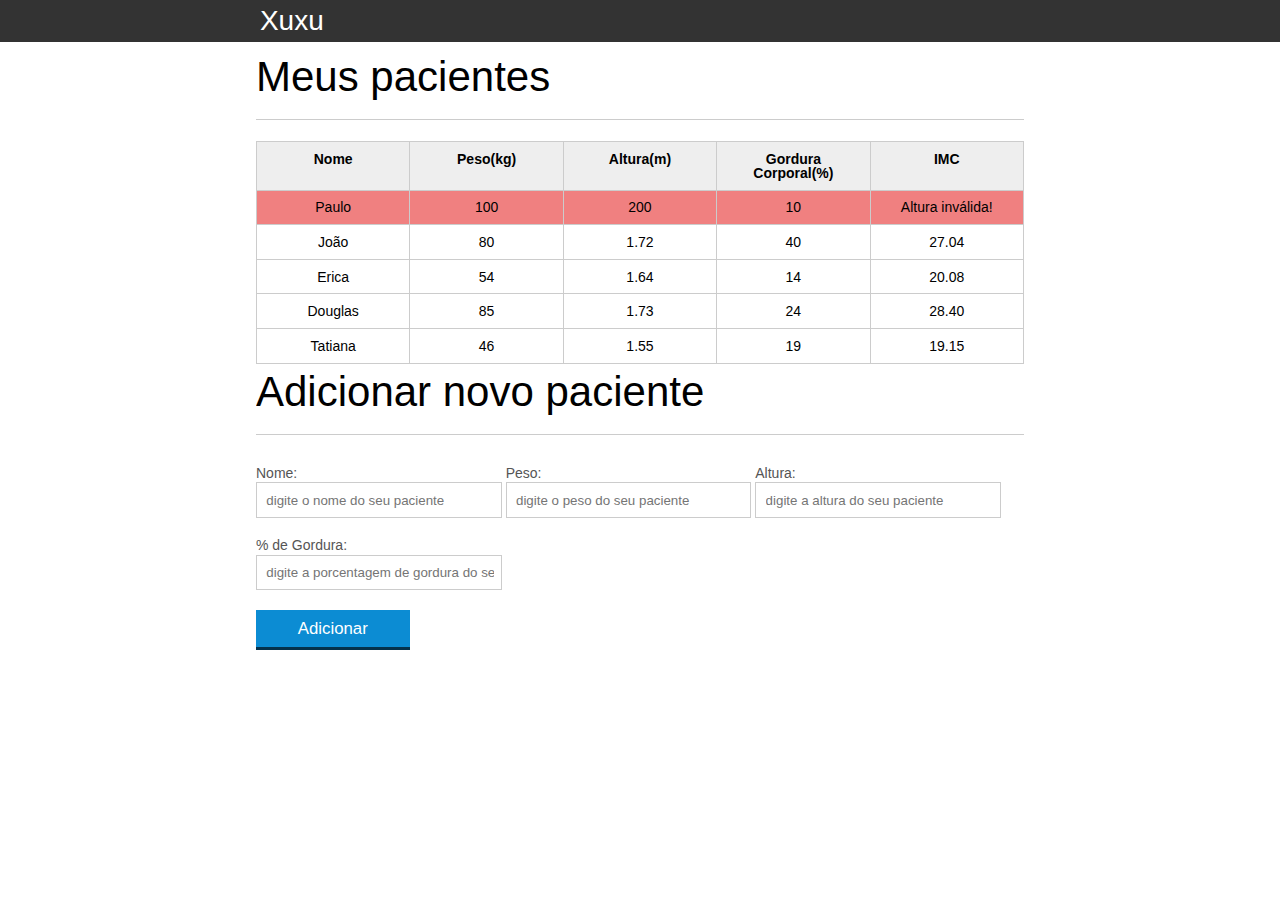
<file: Aula 04.02/index.html>
<!DOCTYPE html>
<html lang="pt-br">
	<head>
		<meta charset="UTF-8">
		<title>Aparecida Nutrição</title>
		<link rel="icon" href="favicon.ico" type="image/x-icon">
		<link rel="stylesheet" type="text/css" href="css/reset.css">
		<link rel="stylesheet" type="text/css" href="css/index.css">

	</head>
	<body>

		<header>
			<div class="container">
				<h1 id="titulo">Aparecida Nutrição</h1> <!-- Adicionando id para que possamos localizar no JS  -->
			</div>
		</header>
		<main>
			<section class="container">
				<h2>Meus pacientes</h2>
				<table>
					<thead>
						<tr>
							<th>Nome</th>
							<th>Peso(kg)</th>
							<th>Altura(m)</th>
							<th>Gordura Corporal(%)</th>
							<th>IMC</th>
						</tr>
					</thead>
					<tbody id="tabela-pacientes">
						<tr class="paciente" id="primeiro-paciente" > <!-- Adicionando id para que possamos localizar no JS  -->
							<td class="info-nome">Paulo</td>
							<td class="info-peso">100</td>
							<td class="info-altura">200</td>
							<td class="info-gordura">10</td>
							<td class="info-imc">0</td>
						</tr>

						<tr class="paciente" >
							<td class="info-nome">João</td>
							<td class="info-peso">80</td>
							<td class="info-altura">1.72</td>
							<td class="info-gordura">40</td>
							<td class="info-imc">0</td>
						</tr>

						<tr class="paciente" >
							<td class="info-nome">Erica</td>
							<td class="info-peso">54</td>
							<td class="info-altura">1.64</td>
							<td class="info-gordura">14</td>
							<td class="info-imc">0</td>
						</tr>

						<tr class="paciente">
							<td class="info-nome">Douglas</td>
							<td class="info-peso">85</td>
							<td class="info-altura">1.73</td>
							<td class="info-gordura">24</td>
							<td class="info-imc">0</td>
						</tr>
						<tr class="paciente" >
							<td class="info-nome">Tatiana</td>
							<td class="info-peso">46</td>
							<td class="info-altura">1.55</td>
							<td class="info-gordura">19</td>
							<td class="info-imc">0</td>
						</tr>
					</tbody>
				</table>

			</section>
		</main>

		<section class="container">
			<h2 id="titulo-form">Adicionar novo paciente</h2>
			<form id="form-adiciona">
				<div class="grupo">
					<label for="nome">Nome:</label>
					<input id="nome" name="nome" type="text" placeholder="digite o nome do seu paciente" class="campo">
				</div>
				<div class="grupo">
					<label for="peso">Peso:</label>
					<input id="peso" name="peso" type="text" placeholder="digite o peso do seu paciente" class="campo campo-medio">
				</div>
				<div class="grupo">
					<label for="altura">Altura:</label>
					<input id="altura" name="altura" type="text" placeholder="digite a altura do seu paciente" class="campo campo-medio">
				</div>
				<div class="grupo">
					<label for="gordura">% de Gordura:</label>
					<input id="gordura" name="gordura" type="text" placeholder="digite a porcentagem de gordura do seu paciente" class="campo campo-medio">
				</div>

				<button id="adicionar-paciente" class="botao bto-principal">Adicionar</button>
			</form>
		</section>

		<!-- Adicionando todos os arquivos JS que quebramos para organização. -->
		<script src="./js/calcula-imc.js"></script>
		<script src="./js/adiciona-paciente.js"></script> 
	</body>
</html>
</file>
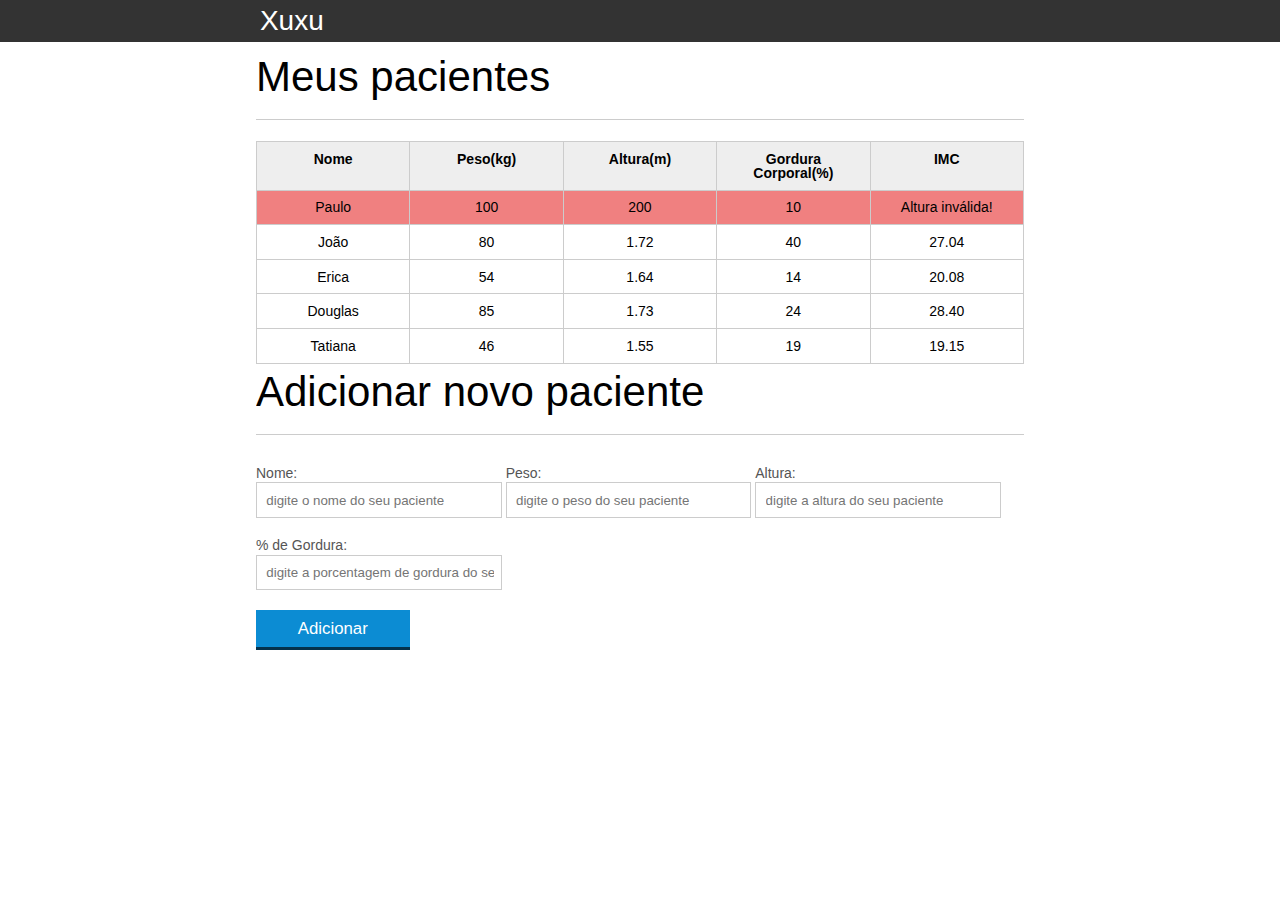
<file: Aula 06.02/index.html>
<!DOCTYPE html>
<html lang="pt-br">
	<head>
		<meta charset="UTF-8">
		<title>Aparecida Nutrição</title>
		<link rel="icon" href="favicon.ico" type="image/x-icon">
		<link rel="stylesheet" type="text/css" href="css/reset.css">
		<link rel="stylesheet" type="text/css" href="css/index.css">

	</head>
	<body>

		<header>
			<div class="container">
				<h1 id="titulo">Aparecida Nutrição</h1> <!-- Adicionando id para que possamos localizar no JS  -->
			</div>
		</header>
		<main>
			<section class="container">
				<h2>Meus pacientes</h2>
				<table>
					<thead>
						<tr>
							<th>Nome</th>
							<th>Peso(kg)</th>
							<th>Altura(m)</th>
							<th>Gordura Corporal(%)</th>
							<th>IMC</th>
						</tr>
					</thead>
					<tbody id="tabela-pacientes">
						<tr class="paciente" id="primeiro-paciente" > <!-- Adicionando id para que possamos localizar no JS  -->
							<td class="info-nome">Paulo</td>
							<td class="info-peso">100</td>
							<td class="info-altura">200</td>
							<td class="info-gordura">10</td>
							<td class="info-imc">0</td>
						</tr>

						<tr class="paciente" >
							<td class="info-nome">João</td>
							<td class="info-peso">80</td>
							<td class="info-altura">1.72</td>
							<td class="info-gordura">40</td>
							<td class="info-imc">0</td>
						</tr>

						<tr class="paciente" >
							<td class="info-nome">Erica</td>
							<td class="info-peso">54</td>
							<td class="info-altura">1.64</td>
							<td class="info-gordura">14</td>
							<td class="info-imc">0</td>
						</tr>

						<tr class="paciente">
							<td class="info-nome">Douglas</td>
							<td class="info-peso">85</td>
							<td class="info-altura">1.73</td>
							<td class="info-gordura">24</td>
							<td class="info-imc">0</td>
						</tr>
						<tr class="paciente" >
							<td class="info-nome">Tatiana</td>
							<td class="info-peso">46</td>
							<td class="info-altura">1.55</td>
							<td class="info-gordura">19</td>
							<td class="info-imc">0</td>
						</tr>
					</tbody>
				</table>

			</section>
		</main>

		<section class="container">
			<h2 id="titulo-form">Adicionar novo paciente</h2>
			<ul id="mensagens-erro"></ul>
			<form id="form-adiciona">
				<div class="grupo">
					<label for="nome">Nome:</label>
					<input id="nome" name="nome" type="text" placeholder="digite o nome do seu paciente" class="campo">
				</div>
				<div class="grupo">
					<label for="peso">Peso:</label>
					<input id="peso" name="peso" type="text" placeholder="digite o peso do seu paciente" class="campo campo-medio">
				</div>
				<div class="grupo">
					<label for="altura">Altura:</label>
					<input id="altura" name="altura" type="text" placeholder="digite a altura do seu paciente" class="campo campo-medio">
				</div>
				<div class="grupo">
					<label for="gordura">% de Gordura:</label>
					<input id="gordura" name="gordura" type="text" placeholder="digite a porcentagem de gordura do seu paciente" class="campo campo-medio">
				</div>

				<button id="adicionar-paciente" class="botao bto-principal">Adicionar</button>
			</form>
		</section>

		<!-- Adicionando todos os arquivos JS que quebramos para organização. -->
		<script src="./js/calcula-imc.js"></script>
		<script src="./js/adiciona-paciente.js"></script> 
	</body>
</html>
</file>
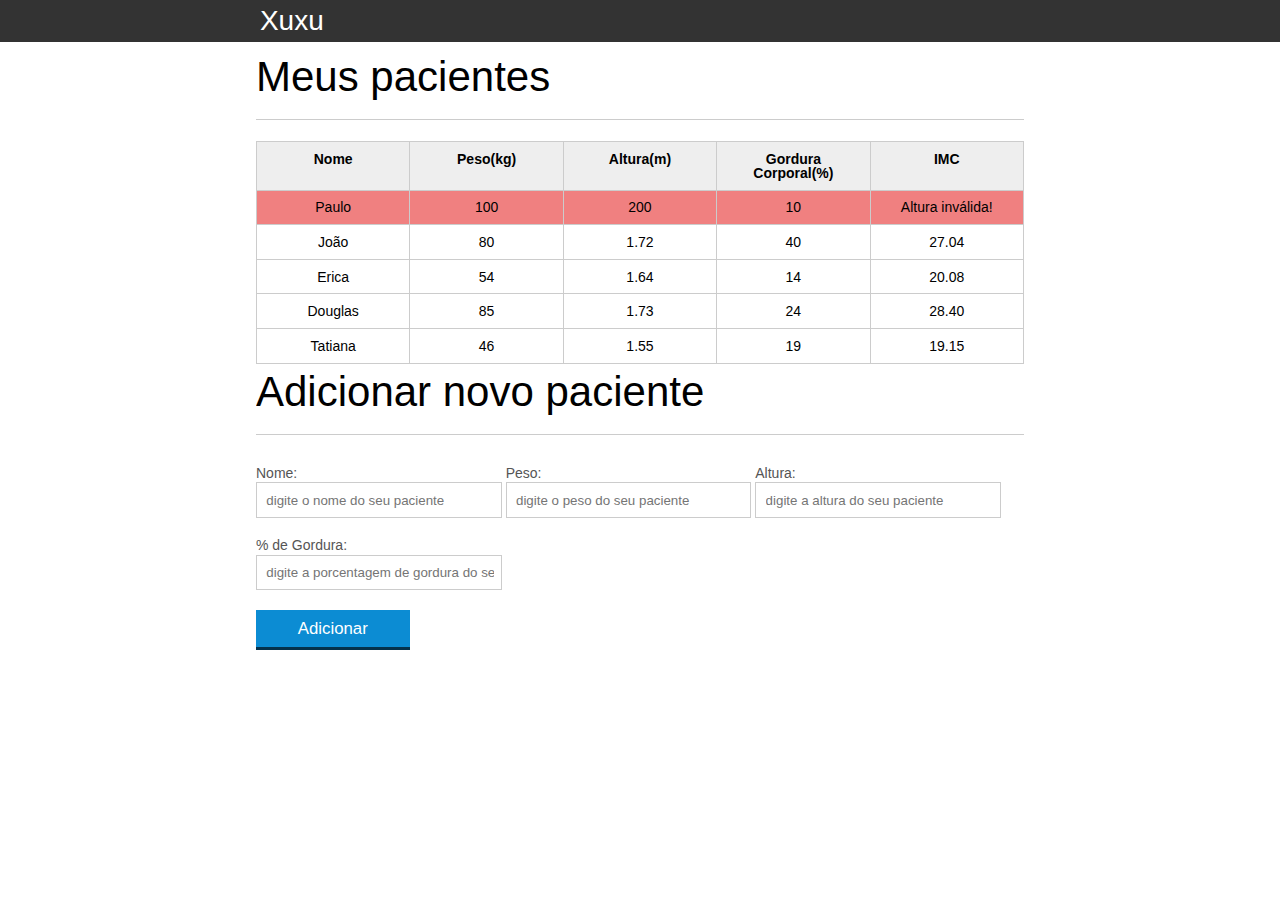
<file: Aula 18.02/index.html>
<!DOCTYPE html>
<html lang="pt-br">
	<head>
		<meta charset="UTF-8">
		<title>Aparecida Nutrição</title>
		<link rel="icon" href="favicon.ico" type="image/x-icon">
		<link rel="stylesheet" type="text/css" href="css/reset.css">
		<link rel="stylesheet" type="text/css" href="css/index.css">

	</head>
	<body>

		<header>
			<div class="container">
				<h1 id="titulo">Aparecida Nutrição</h1> <!-- Adicionando id para que possamos localizar no JS  -->
			</div>
		</header>
		<main>
			<section class="container">
				<h2>Meus pacientes</h2>
				<table>
					<thead>
						<tr>
							<th>Nome</th>
							<th>Peso(kg)</th>
							<th>Altura(m)</th>
							<th>Gordura Corporal(%)</th>
							<th>IMC</th>
						</tr>
					</thead>
					<tbody id="tabela-pacientes">
						<tr class="paciente" id="primeiro-paciente" > <!-- Adicionando id para que possamos localizar no JS  -->
							<td class="info-nome">Paulo</td>
							<td class="info-peso">100</td>
							<td class="info-altura">200</td>
							<td class="info-gordura">10</td>
							<td class="info-imc">0</td>
						</tr>

						<tr class="paciente" >
							<td class="info-nome">João</td>
							<td class="info-peso">80</td>
							<td class="info-altura">1.72</td>
							<td class="info-gordura">40</td>
							<td class="info-imc">0</td>
						</tr>

						<tr class="paciente" >
							<td class="info-nome">Erica</td>
							<td class="info-peso">54</td>
							<td class="info-altura">1.64</td>
							<td class="info-gordura">14</td>
							<td class="info-imc">0</td>
						</tr>

						<tr class="paciente">
							<td class="info-nome">Douglas</td>
							<td class="info-peso">85</td>
							<td class="info-altura">1.73</td>
							<td class="info-gordura">24</td>
							<td class="info-imc">0</td>
						</tr>
						<tr class="paciente" >
							<td class="info-nome">Tatiana</td>
							<td class="info-peso">46</td>
							<td class="info-altura">1.55</td>
							<td class="info-gordura">19</td>
							<td class="info-imc">0</td>
						</tr>
					</tbody>
				</table>

			</section>
		</main>

		<section class="container">
			<h2 id="titulo-form">Adicionar novo paciente</h2>
			<ul id="mensagens-erro"></ul>
			<form id="form-adiciona">
				<div class="grupo">
					<label for="nome">Nome:</label>
					<input id="nome" name="nome" type="text" placeholder="digite o nome do seu paciente" class="campo">
				</div>
				<div class="grupo">
					<label for="peso">Peso:</label>
					<input id="peso" name="peso" type="text" placeholder="digite o peso do seu paciente" class="campo campo-medio">
				</div>
				<div class="grupo">
					<label for="altura">Altura:</label>
					<input id="altura" name="altura" type="text" placeholder="digite a altura do seu paciente" class="campo campo-medio">
				</div>
				<div class="grupo">
					<label for="gordura">% de Gordura:</label>
					<input id="gordura" name="gordura" type="text" placeholder="digite a porcentagem de gordura do seu paciente" class="campo campo-medio">
				</div>

				<button id="adicionar-paciente" class="botao bto-principal">Adicionar</button>
			</form>
		</section>

		<!-- Adicionando todos os arquivos JS que quebramos para organização. -->
		<script src="./js/calcula-imc.js"></script>
		<script src="./js/adiciona-paciente.js"></script> 
		<script src="./js/remove-paciente.js"></script> 
	</body>
</html>
</file>
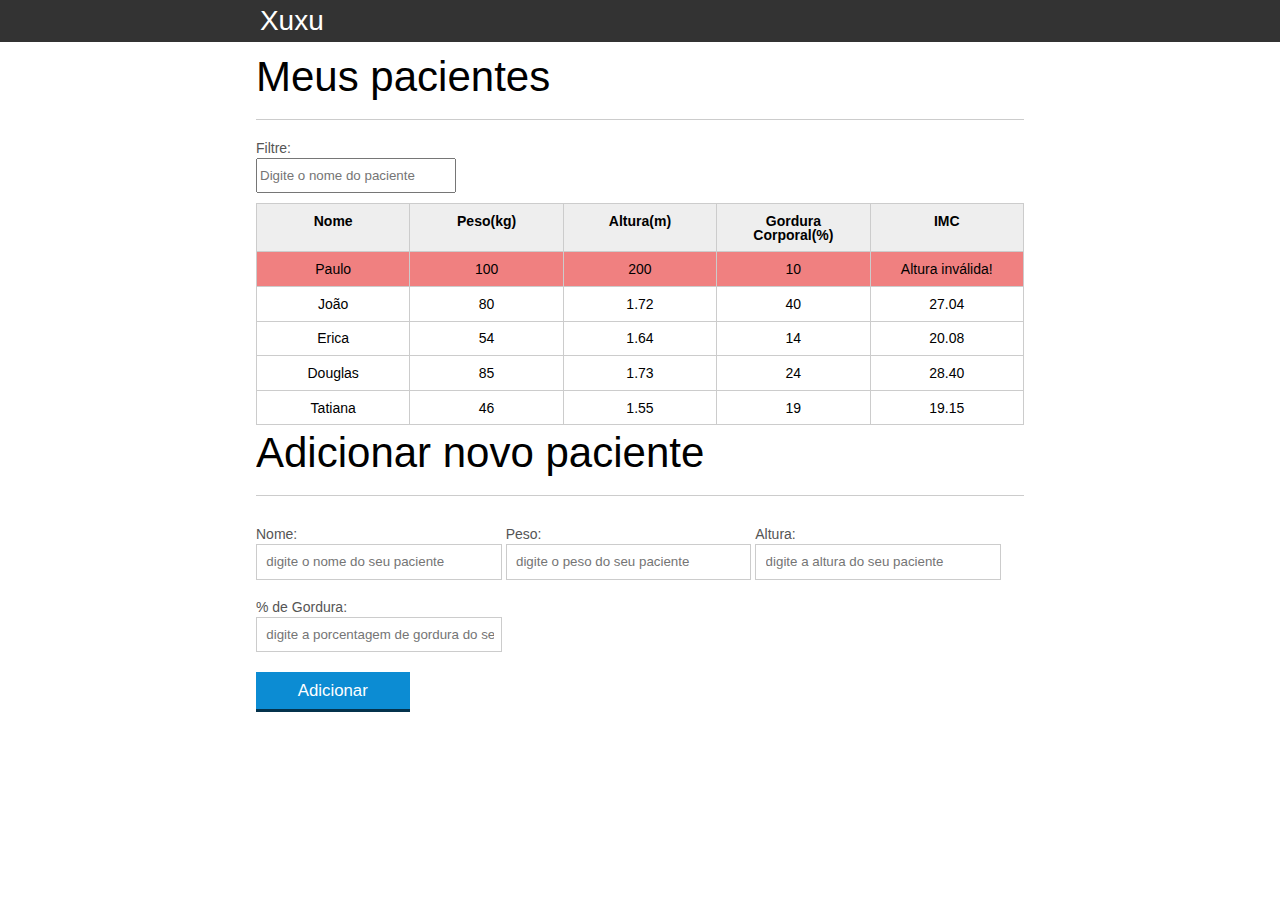
<file: Aula 20.02/index.html>
<!DOCTYPE html>
<html lang="pt-br">
	<head>
		<meta charset="UTF-8">
		<title>Aparecida Nutrição</title>
		<link rel="icon" href="favicon.ico" type="image/x-icon">
		<link rel="stylesheet" type="text/css" href="css/reset.css">
		<link rel="stylesheet" type="text/css" href="css/index.css">

	</head>
	<body>

		<header>
			<div class="container">
				<h1 id="titulo">Aparecida Nutrição</h1> <!-- Adicionando id para que possamos localizar no JS  -->
			</div>
		</header>
		<main>
			<section class="container">
				<h2>Meus pacientes</h2>
				<label for="filtrar-tabela">Filtre:</label>
				<input type="text" name="filtro" id="filtrar-tabela" placeholder="Digite o nome do paciente">
				<table>
					<thead>
						<tr>
							<th>Nome</th>
							<th>Peso(kg)</th>
							<th>Altura(m)</th>
							<th>Gordura Corporal(%)</th>
							<th>IMC</th>
						</tr>
					</thead>
					<tbody id="tabela-pacientes">
						<tr class="paciente" id="primeiro-paciente" > <!-- Adicionando id para que possamos localizar no JS  -->
							<td class="info-nome">Paulo</td>
							<td class="info-peso">100</td>
							<td class="info-altura">200</td>
							<td class="info-gordura">10</td>
							<td class="info-imc">0</td>
						</tr>

						<tr class="paciente" >
							<td class="info-nome">João</td>
							<td class="info-peso">80</td>
							<td class="info-altura">1.72</td>
							<td class="info-gordura">40</td>
							<td class="info-imc">0</td>
						</tr>

						<tr class="paciente" >
							<td class="info-nome">Erica</td>
							<td class="info-peso">54</td>
							<td class="info-altura">1.64</td>
							<td class="info-gordura">14</td>
							<td class="info-imc">0</td>
						</tr>

						<tr class="paciente">
							<td class="info-nome">Douglas</td>
							<td class="info-peso">85</td>
							<td class="info-altura">1.73</td>
							<td class="info-gordura">24</td>
							<td class="info-imc">0</td>
						</tr>
						<tr class="paciente" >
							<td class="info-nome">Tatiana</td>
							<td class="info-peso">46</td>
							<td class="info-altura">1.55</td>
							<td class="info-gordura">19</td>
							<td class="info-imc">0</td>
						</tr>
					</tbody>
				</table>

			</section>
		</main>

		<section class="container">
			<h2 id="titulo-form">Adicionar novo paciente</h2>
			<ul id="mensagens-erro"></ul>
			<form id="form-adiciona">
				<div class="grupo">
					<label for="nome">Nome:</label>
					<input id="nome" name="nome" type="text" placeholder="digite o nome do seu paciente" class="campo">
				</div>
				<div class="grupo">
					<label for="peso">Peso:</label>
					<input id="peso" name="peso" type="text" placeholder="digite o peso do seu paciente" class="campo campo-medio">
				</div>
				<div class="grupo">
					<label for="altura">Altura:</label>
					<input id="altura" name="altura" type="text" placeholder="digite a altura do seu paciente" class="campo campo-medio">
				</div>
				<div class="grupo">
					<label for="gordura">% de Gordura:</label>
					<input id="gordura" name="gordura" type="text" placeholder="digite a porcentagem de gordura do seu paciente" class="campo campo-medio">
				</div>

				<button id="adicionar-paciente" class="botao bto-principal">Adicionar</button>
			</form>
		</section>

		<!-- Adicionando todos os arquivos JS que quebramos para organização. -->
		<script src="./js/calcula-imc.js"></script>
		<script src="./js/adiciona-paciente.js"></script> 
		<script src="./js/remove-paciente.js"></script> 
		<script src="./js/filtra.js"></script> 
	</body>
</html>
</file>
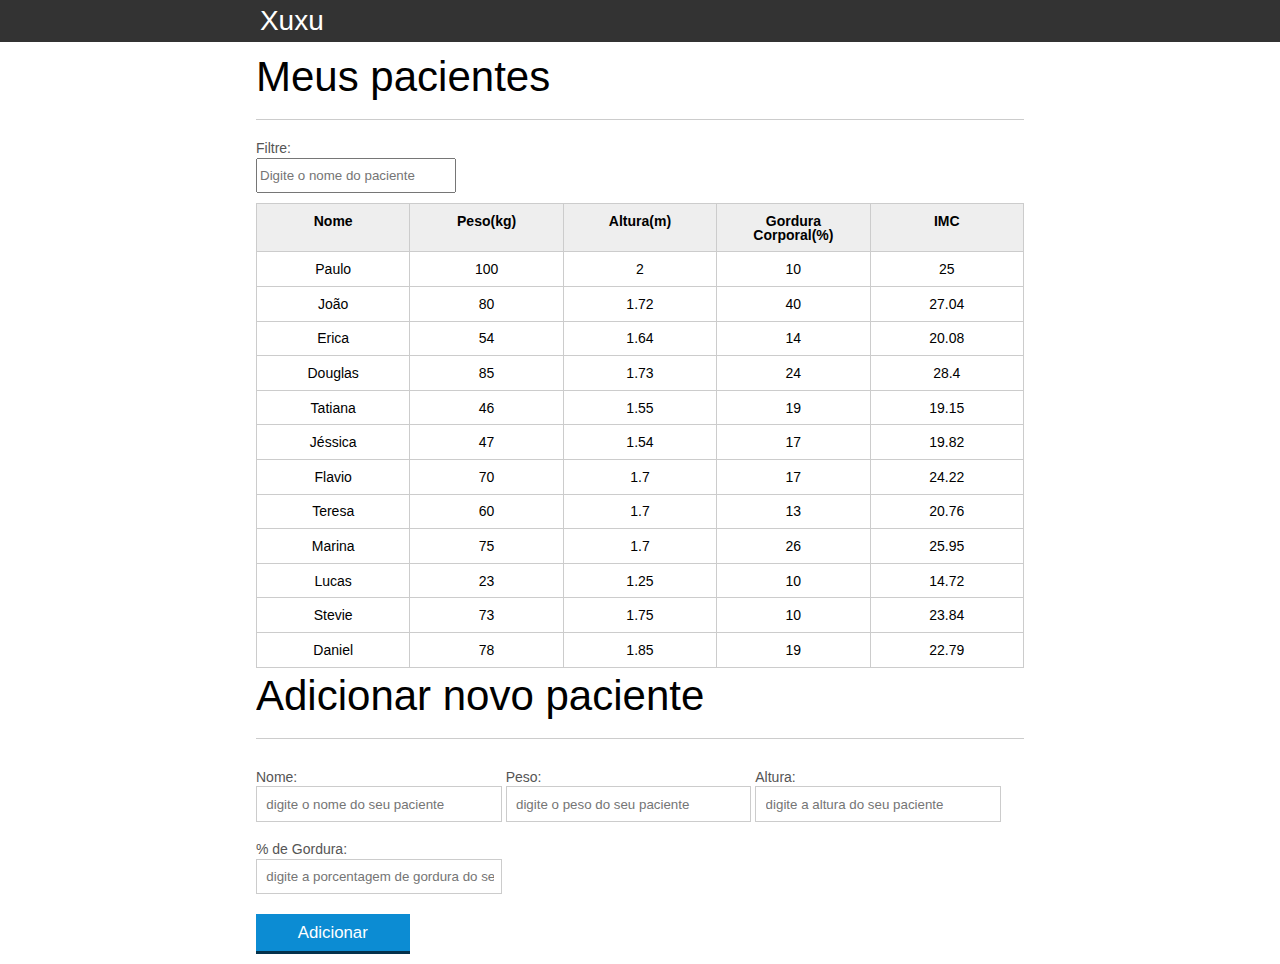
<file: Aula 25.02/index.html>
<!DOCTYPE html>
<html lang="pt-br">
	<head>
		<meta charset="UTF-8">
		<title>Aparecida Nutrição</title>
		<link rel="icon" href="favicon.ico" type="image/x-icon">
		<link rel="stylesheet" type="text/css" href="css/reset.css">
		<link rel="stylesheet" type="text/css" href="css/index.css">

	</head>
	<body>

		<header>
			<div class="container">
				<h1 id="titulo">Aparecida Nutrição</h1> <!-- Adicionando id para que possamos localizar no JS  -->
			</div>
		</header>
		<main>
			<section class="container">
				<h2>Meus pacientes</h2>
				<label for="filtrar-tabela">Filtre:</label>
				<input type="text" name="filtro" id="filtrar-tabela" placeholder="Digite o nome do paciente">
				<table>
					<thead>
						<tr>
							<th>Nome</th>
							<th>Peso(kg)</th>
							<th>Altura(m)</th>
							<th>Gordura Corporal(%)</th>
							<th>IMC</th>
						</tr>
					</thead>
					<tbody id="tabela-pacientes">
						<!-- <tr class="paciente" id="primeiro-paciente" > Adicionando id para que possamos localizar no JS 
							<td class="info-nome">Paulo</td>
							<td class="info-peso">100</td>
							<td class="info-altura">200</td>
							<td class="info-gordura">10</td>
							<td class="info-imc">0</td>
						</tr>

						<tr class="paciente" >
							<td class="info-nome">João</td>
							<td class="info-peso">80</td>
							<td class="info-altura">1.72</td>
							<td class="info-gordura">40</td>
							<td class="info-imc">0</td>
						</tr>

						<tr class="paciente" >
							<td class="info-nome">Erica</td>
							<td class="info-peso">54</td>
							<td class="info-altura">1.64</td>
							<td class="info-gordura">14</td>
							<td class="info-imc">0</td>
						</tr>

						<tr class="paciente">
							<td class="info-nome">Douglas</td>
							<td class="info-peso">85</td>
							<td class="info-altura">1.73</td>
							<td class="info-gordura">24</td>
							<td class="info-imc">0</td>
						</tr>
						<tr class="paciente" >
							<td class="info-nome">Tatiana</td>
							<td class="info-peso">46</td>
							<td class="info-altura">1.55</td>
							<td class="info-gordura">19</td>
							<td class="info-imc">0</td>
						</tr> -->
					</tbody>
				</table>

			</section>
		</main>

		<section class="container">
			<h2 id="titulo-form">Adicionar novo paciente</h2>
			<ul id="mensagens-erro"></ul>
			<form id="form-adiciona">
				<div class="grupo">
					<label for="nome">Nome:</label>
					<input id="nome" name="nome" type="text" placeholder="digite o nome do seu paciente" class="campo">
				</div>
				<div class="grupo">
					<label for="peso">Peso:</label>
					<input id="peso" name="peso" type="text" placeholder="digite o peso do seu paciente" class="campo campo-medio">
				</div>
				<div class="grupo">
					<label for="altura">Altura:</label>
					<input id="altura" name="altura" type="text" placeholder="digite a altura do seu paciente" class="campo campo-medio">
				</div>
				<div class="grupo">
					<label for="gordura">% de Gordura:</label>
					<input id="gordura" name="gordura" type="text" placeholder="digite a porcentagem de gordura do seu paciente" class="campo campo-medio">
				</div>

				<button id="adicionar-paciente" class="botao bto-principal">Adicionar</button>
			</form>
		</section>

		<!-- Adicionando todos os arquivos JS que quebramos para organização. -->
		<script src="./js/calcula-imc.js"></script>
		<script src="./js/adiciona-paciente.js"></script> 
		<script src="./js/remove-paciente.js"></script> 
		<script src="./js/filtra.js"></script> 
		<script src="./js/data.js"></script> 
		<script src="./js/popula-tabela.js"></script> 
	</body>
</html>
</file>
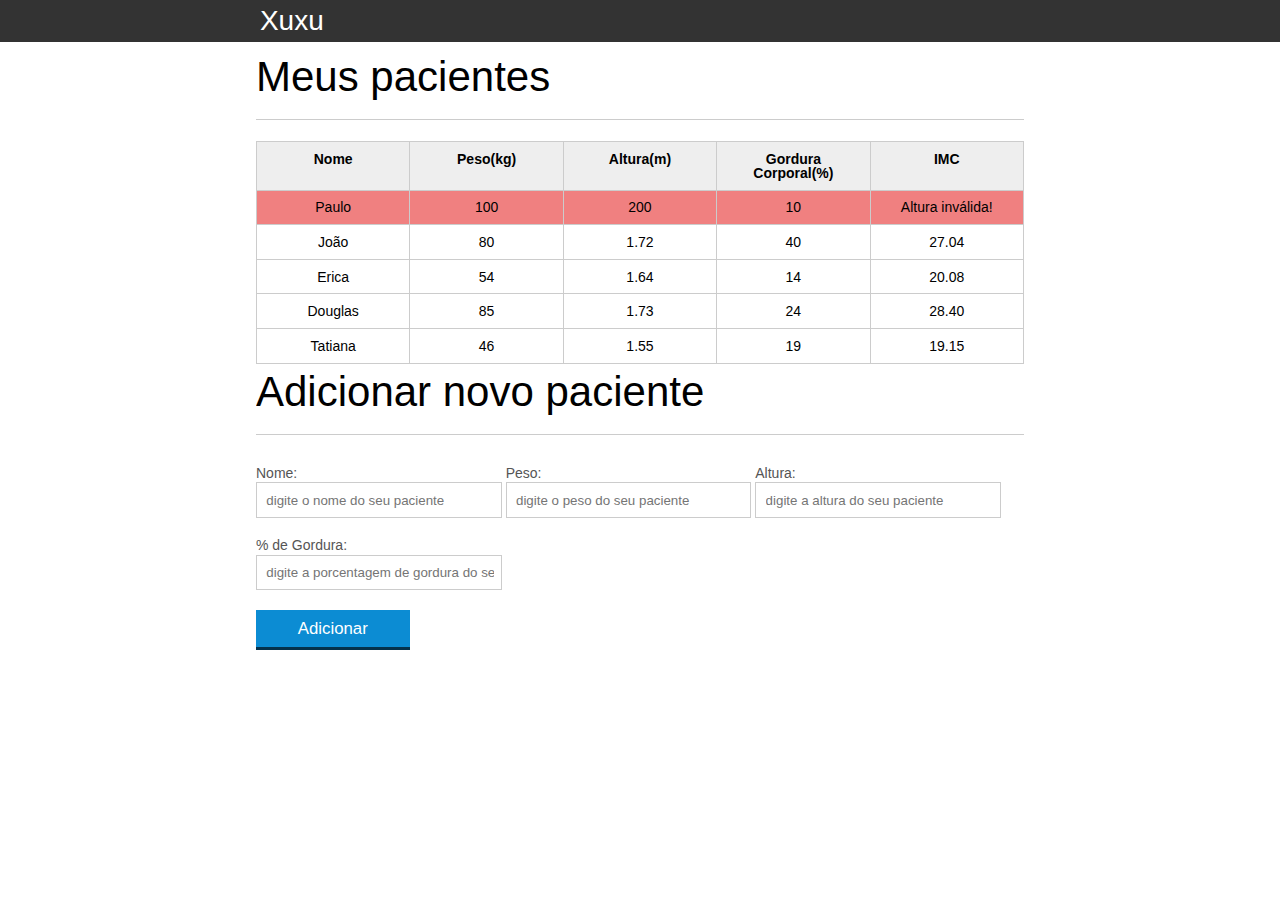
<file: Aula 30.01/index.html>
<!DOCTYPE html>
<html lang="pt-br">
	<head>
		<meta charset="UTF-8">
		<title>Aparecida Nutrição</title>
		<link rel="icon" href="favicon.ico" type="image/x-icon">
		<link rel="stylesheet" type="text/css" href="css/reset.css">
		<link rel="stylesheet" type="text/css" href="css/index.css">

	</head>
	<body>

		<header>
			<div class="container">
				<h1 id="titulo">Aparecida Nutrição</h1> <!-- Adicionando id para que possamos localizar no JS  -->
			</div>
		</header>
		<main>
			<section class="container">
				<h2>Meus pacientes</h2>
				<table>
					<thead>
						<tr>
							<th>Nome</th>
							<th>Peso(kg)</th>
							<th>Altura(m)</th>
							<th>Gordura Corporal(%)</th>
							<th>IMC</th>
						</tr>
					</thead>
					<tbody id="tabela-pacientes">
						<tr class="paciente" id="primeiro-paciente" > <!-- Adicionando id para que possamos localizar no JS  -->
							<td class="info-nome">Paulo</td>
							<td class="info-peso">100</td>
							<td class="info-altura">200</td>
							<td class="info-gordura">10</td>
							<td class="info-imc">0</td>
						</tr>

						<tr class="paciente" >
							<td class="info-nome">João</td>
							<td class="info-peso">80</td>
							<td class="info-altura">1.72</td>
							<td class="info-gordura">40</td>
							<td class="info-imc">0</td>
						</tr>

						<tr class="paciente" >
							<td class="info-nome">Erica</td>
							<td class="info-peso">54</td>
							<td class="info-altura">1.64</td>
							<td class="info-gordura">14</td>
							<td class="info-imc">0</td>
						</tr>

						<tr class="paciente">
							<td class="info-nome">Douglas</td>
							<td class="info-peso">85</td>
							<td class="info-altura">1.73</td>
							<td class="info-gordura">24</td>
							<td class="info-imc">0</td>
						</tr>
						<tr class="paciente" >
							<td class="info-nome">Tatiana</td>
							<td class="info-peso">46</td>
							<td class="info-altura">1.55</td>
							<td class="info-gordura">19</td>
							<td class="info-imc">0</td>
						</tr>
					</tbody>
				</table>

			</section>
		</main>

		<section class="container">
			<h2 id="titulo-form">Adicionar novo paciente</h2>
			<form id="form-adiciona">
				<div class="grupo">
					<label for="nome">Nome:</label>
					<input id="nome" name="nome" type="text" placeholder="digite o nome do seu paciente" class="campo">
				</div>
				<div class="grupo">
					<label for="peso">Peso:</label>
					<input id="peso" name="peso" type="text" placeholder="digite o peso do seu paciente" class="campo campo-medio">
				</div>
				<div class="grupo">
					<label for="altura">Altura:</label>
					<input id="altura" name="altura" type="text" placeholder="digite a altura do seu paciente" class="campo campo-medio">
				</div>
				<div class="grupo">
					<label for="gordura">% de Gordura:</label>
					<input id="gordura" name="gordura" type="text" placeholder="digite a porcentagem de gordura do seu paciente" class="campo campo-medio">
				</div>

				<button id="adicionar-paciente" class="botao bto-principal">Adicionar</button>
			</form>
		</section>
		<script src="./js/principal.js"></script>
	</body>
</html>
</file>
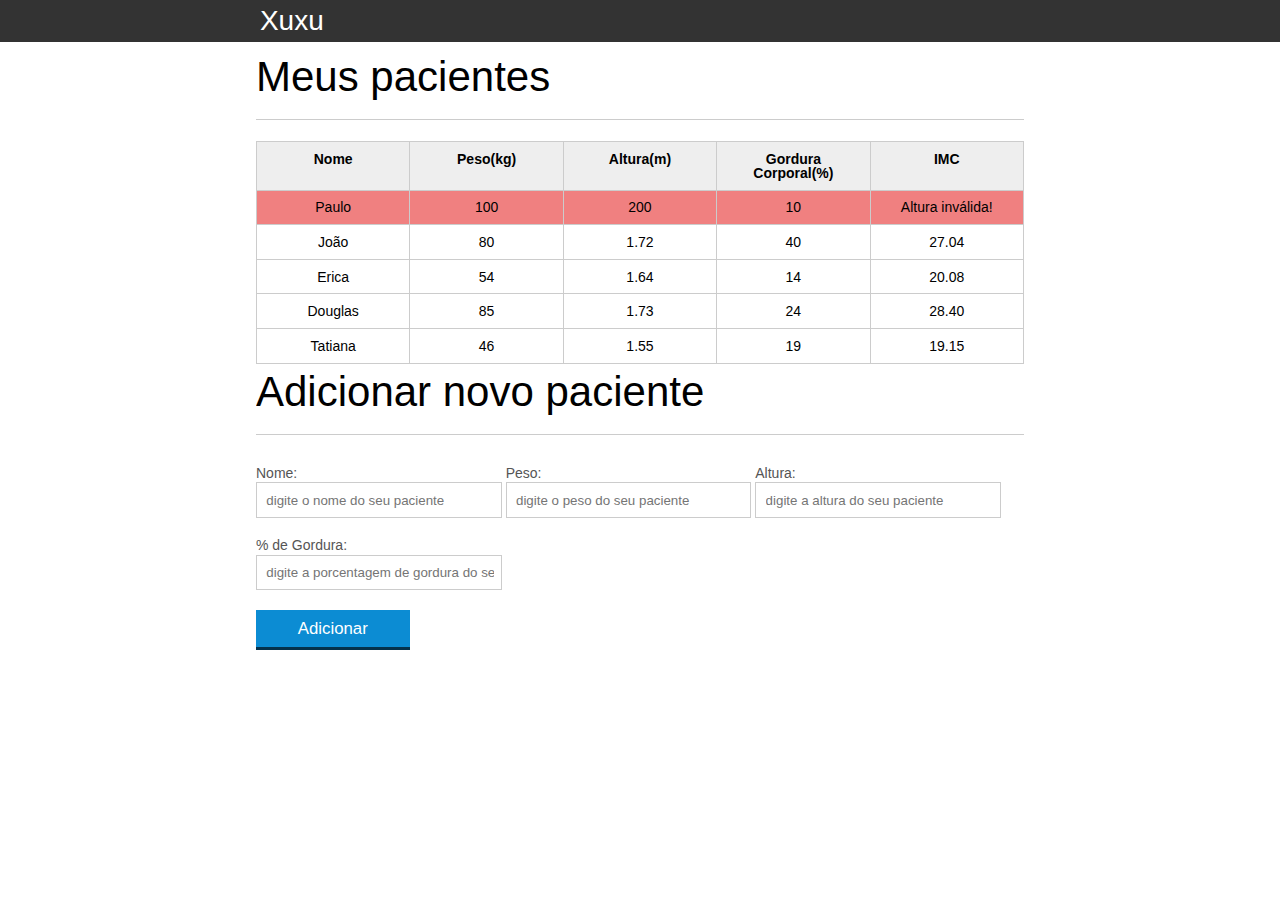
<file: RevisaoJS - Parte I/index.html>
<!DOCTYPE html>
<html lang="pt-br">
	<head>
		<meta charset="UTF-8">
		<title>Aparecida Nutrição</title>
		<link rel="icon" href="favicon.ico" type="image/x-icon">
		<link rel="stylesheet" type="text/css" href="css/reset.css">
		<link rel="stylesheet" type="text/css" href="css/index.css">

	</head>
	<body>

		<header>
			<div class="container">
				<h1 id="titulo">Aparecida Nutrição</h1> <!-- Adicionando id para que possamos localizar no JS  -->
			</div>
		</header>
		<main>
			<section class="container">
				<h2>Meus pacientes</h2>
				<table>
					<thead>
						<tr>
							<th>Nome</th>
							<th>Peso(kg)</th>
							<th>Altura(m)</th>
							<th>Gordura Corporal(%)</th>
							<th>IMC</th>
						</tr>
					</thead>
					<tbody id="tabela-pacientes">
						<tr class="paciente" id="primeiro-paciente" > <!-- Adicionando id para que possamos localizar no JS  -->
							<td class="info-nome">Paulo</td>
							<td class="info-peso">100</td>
							<td class="info-altura">200</td>
							<td class="info-gordura">10</td>
							<td class="info-imc">0</td>
						</tr>

						<tr class="paciente" >
							<td class="info-nome">João</td>
							<td class="info-peso">80</td>
							<td class="info-altura">1.72</td>
							<td class="info-gordura">40</td>
							<td class="info-imc">0</td>
						</tr>

						<tr class="paciente" >
							<td class="info-nome">Erica</td>
							<td class="info-peso">54</td>
							<td class="info-altura">1.64</td>
							<td class="info-gordura">14</td>
							<td class="info-imc">0</td>
						</tr>

						<tr class="paciente">
							<td class="info-nome">Douglas</td>
							<td class="info-peso">85</td>
							<td class="info-altura">1.73</td>
							<td class="info-gordura">24</td>
							<td class="info-imc">0</td>
						</tr>
						<tr class="paciente" >
							<td class="info-nome">Tatiana</td>
							<td class="info-peso">46</td>
							<td class="info-altura">1.55</td>
							<td class="info-gordura">19</td>
							<td class="info-imc">0</td>
						</tr>
					</tbody>
				</table>

			</section>
		</main>

		<section class="container">
			<h2 id="titulo-form">Adicionar novo paciente</h2>
			<form id="form-adiciona">
				<div class="grupo">
					<label for="nome">Nome:</label>
					<input id="nome" name="nome" type="text" placeholder="digite o nome do seu paciente" class="campo">
				</div>
				<div class="grupo">
					<label for="peso">Peso:</label>
					<input id="peso" name="peso" type="text" placeholder="digite o peso do seu paciente" class="campo campo-medio">
				</div>
				<div class="grupo">
					<label for="altura">Altura:</label>
					<input id="altura" name="altura" type="text" placeholder="digite a altura do seu paciente" class="campo campo-medio">
				</div>
				<div class="grupo">
					<label for="gordura">% de Gordura:</label>
					<input id="gordura" type="text" placeholder="digite a porcentagem de gordura do seu paciente" class="campo campo-medio">
				</div>

				<button id="adicionar-paciente" class="botao bto-principal">Adicionar</button>
			</form>
		</section>
		<script src="./js/principal.js"></script>
	</body>
</html>
</file>
<file: Aula 04.02/css/index.css>
*{
	box-sizing: border-box;
 }

body{
	font-family: "Helvetica Neue", "Helvetica", Helvetica, Arial, sans-serif;
	font-size: 14px;
}

header{
	background-color: #333;
	height: 3em;
	color: #FFF;
	margin-bottom: 1em;
}

header h1{
	font-size: 2em;
	display:inline-block;
	vertical-align:	middle;
}
header h2{
	font-size: 2em;
	display:inline-block;
	vertical-align:	middle;
}

header .container:before{
	content: '';
	display:inline-block;
	height: 100%;
	vertical-align:	middle;
}

.container{
	width: 60%;
	height: 100%;
	margin: 0 auto;
}

section{
	margin: 2em 0;
	overflow: hidden;
}

section h2{
	font-size: 3em;
	display: block;
	padding-bottom: .5em;
	border-bottom: 1px solid #ccc;
	margin-bottom: .5em;
}

table{
	width: 100%;
	margin-bottom : .5em;
    table-layout: fixed;

}

td, th {
	padding: .7em;
	margin: 0;
	border: 1px solid #ccc;
	text-align: center;
}

th{
	font-weight: bold;
	background-color: #EEE;
}

label{
	color: #555;
	display: block;
	margin-bottom: .2em;
}

.campo{
	margin: 0;
	padding-bottom: 1em;
	width: 100%;
	border: 1px solid #ccc;
	padding: .7em;
	width: 100%;
}

.campo-medio{
	display: inline-block;
	padding-right: .5em;
}

.grupo{
	width: 32%;
	display: inline-block;
	padding: 10px 0px;
}

button{
	padding: .5em 2em;
	border: 0;
	border-bottom: 3px solid;
	font-size: 1.2em;
	cursor: pointer;
	margin: 0;
	margin-top: -3px;
	color: #fff;
	background-color:#0c8cd3;
	border-color: #04324c;
	width: 20%;
    display: block;
    clear: both;
    margin: 10px 0px;

}

button:active{
	margin-top:0px;
	border: 0;
}

button[disabled=disabled], button:disabled {
    background-color: gray;
	border-color: darkgray;

}

.adicionar-paciente{
    margin-top: 30px;
}

.campo-invalido{
	border: 1px solid red;
}

/* Classe criada para alterar o estilo da linha da tabela para chamar atenção do erro dos dados inseridos. */
.paciente-invalido{
	background-color: lightcoral; 
}
</file>
<file: Aula 06.02/css/index.css>
*{
	box-sizing: border-box;
 }

body{
	font-family: "Helvetica Neue", "Helvetica", Helvetica, Arial, sans-serif;
	font-size: 14px;
}

header{
	background-color: #333;
	height: 3em;
	color: #FFF;
	margin-bottom: 1em;
}

header h1{
	font-size: 2em;
	display:inline-block;
	vertical-align:	middle;
}
header h2{
	font-size: 2em;
	display:inline-block;
	vertical-align:	middle;
}

header .container:before{
	content: '';
	display:inline-block;
	height: 100%;
	vertical-align:	middle;
}

.container{
	width: 60%;
	height: 100%;
	margin: 0 auto;
}

section{
	margin: 2em 0;
	overflow: hidden;
}

section h2{
	font-size: 3em;
	display: block;
	padding-bottom: .5em;
	border-bottom: 1px solid #ccc;
	margin-bottom: .5em;
}

table{
	width: 100%;
	margin-bottom : .5em;
    table-layout: fixed;

}

td, th {
	padding: .7em;
	margin: 0;
	border: 1px solid #ccc;
	text-align: center;
}

th{
	font-weight: bold;
	background-color: #EEE;
}

label{
	color: #555;
	display: block;
	margin-bottom: .2em;
}

.campo{
	margin: 0;
	padding-bottom: 1em;
	width: 100%;
	border: 1px solid #ccc;
	padding: .7em;
	width: 100%;
}

.campo-medio{
	display: inline-block;
	padding-right: .5em;
}

.grupo{
	width: 32%;
	display: inline-block;
	padding: 10px 0px;
}

button{
	padding: .5em 2em;
	border: 0;
	border-bottom: 3px solid;
	font-size: 1.2em;
	cursor: pointer;
	margin: 0;
	margin-top: -3px;
	color: #fff;
	background-color:#0c8cd3;
	border-color: #04324c;
	width: 20%;
    display: block;
    clear: both;
    margin: 10px 0px;

}

button:active{
	margin-top:0px;
	border: 0;
}

button[disabled=disabled], button:disabled {
    background-color: gray;
	border-color: darkgray;

}

.adicionar-paciente{
    margin-top: 30px;
}

.campo-invalido{
	border: 1px solid red;
}

/* Classe criada para alterar o estilo da linha da tabela para chamar atenção do erro dos dados inseridos. */
.paciente-invalido{
	background-color: lightcoral; 
}

#mensagens-erro{
	color: red;
}
</file>
<file: Aula 18.02/css/index.css>
*{
	box-sizing: border-box;
 }

body{
	font-family: "Helvetica Neue", "Helvetica", Helvetica, Arial, sans-serif;
	font-size: 14px;
}

header{
	background-color: #333;
	height: 3em;
	color: #FFF;
	margin-bottom: 1em;
}

header h1{
	font-size: 2em;
	display:inline-block;
	vertical-align:	middle;
}
header h2{
	font-size: 2em;
	display:inline-block;
	vertical-align:	middle;
}

header .container:before{
	content: '';
	display:inline-block;
	height: 100%;
	vertical-align:	middle;
}

.container{
	width: 60%;
	height: 100%;
	margin: 0 auto;
}

section{
	margin: 2em 0;
	overflow: hidden;
}

section h2{
	font-size: 3em;
	display: block;
	padding-bottom: .5em;
	border-bottom: 1px solid #ccc;
	margin-bottom: .5em;
}

table{
	width: 100%;
	margin-bottom : .5em;
    table-layout: fixed;

}

td, th {
	padding: .7em;
	margin: 0;
	border: 1px solid #ccc;
	text-align: center;
}

th{
	font-weight: bold;
	background-color: #EEE;
}

label{
	color: #555;
	display: block;
	margin-bottom: .2em;
}

.campo{
	margin: 0;
	padding-bottom: 1em;
	width: 100%;
	border: 1px solid #ccc;
	padding: .7em;
	width: 100%;
}

.campo-medio{
	display: inline-block;
	padding-right: .5em;
}

.grupo{
	width: 32%;
	display: inline-block;
	padding: 10px 0px;
}

button{
	padding: .5em 2em;
	border: 0;
	border-bottom: 3px solid;
	font-size: 1.2em;
	cursor: pointer;
	margin: 0;
	margin-top: -3px;
	color: #fff;
	background-color:#0c8cd3;
	border-color: #04324c;
	width: 20%;
    display: block;
    clear: both;
    margin: 10px 0px;

}

button:active{
	margin-top:0px;
	border: 0;
}

button[disabled=disabled], button:disabled {
    background-color: gray;
	border-color: darkgray;

}

.adicionar-paciente{
    margin-top: 30px;
}

.campo-invalido{
	border: 1px solid red;
}

/* Classe criada para alterar o estilo da linha da tabela para chamar atenção do erro dos dados inseridos. */
.paciente-invalido{
	background-color: lightcoral; 
}

#mensagens-erro{
	color: red;
}

.fadeOut {
    opacity: 0;
    transition: 0.5s;
}
</file>
<file: Aula 20.02/css/index.css>
*{
	box-sizing: border-box;
 }

body{
	font-family: "Helvetica Neue", "Helvetica", Helvetica, Arial, sans-serif;
	font-size: 14px;
}

header{
	background-color: #333;
	height: 3em;
	color: #FFF;
	margin-bottom: 1em;
}

header h1{
	font-size: 2em;
	display:inline-block;
	vertical-align:	middle;
}
header h2{
	font-size: 2em;
	display:inline-block;
	vertical-align:	middle;
}

header .container:before{
	content: '';
	display:inline-block;
	height: 100%;
	vertical-align:	middle;
}

.container{
	width: 60%;
	height: 100%;
	margin: 0 auto;
}

section{
	margin: 2em 0;
	overflow: hidden;
}

section h2{
	font-size: 3em;
	display: block;
	padding-bottom: .5em;
	border-bottom: 1px solid #ccc;
	margin-bottom: .5em;
}

table{
	width: 100%;
	margin-bottom : .5em;
    table-layout: fixed;

}

td, th {
	padding: .7em;
	margin: 0;
	border: 1px solid #ccc;
	text-align: center;
}

th{
	font-weight: bold;
	background-color: #EEE;
}

label{
	color: #555;
	display: block;
	margin-bottom: .2em;
}

.campo{
	margin: 0;
	padding-bottom: 1em;
	width: 100%;
	border: 1px solid #ccc;
	padding: .7em;
	width: 100%;
}

.campo-medio{
	display: inline-block;
	padding-right: .5em;
}

.grupo{
	width: 32%;
	display: inline-block;
	padding: 10px 0px;
}

button{
	padding: .5em 2em;
	border: 0;
	border-bottom: 3px solid;
	font-size: 1.2em;
	cursor: pointer;
	margin: 0;
	margin-top: -3px;
	color: #fff;
	background-color:#0c8cd3;
	border-color: #04324c;
	width: 20%;
    display: block;
    clear: both;
    margin: 10px 0px;

}

button:active{
	margin-top:0px;
	border: 0;
}

button[disabled=disabled], button:disabled {
    background-color: gray;
	border-color: darkgray;

}

.adicionar-paciente{
    margin-top: 30px;
}

.campo-invalido{
	border: 1px solid red;
}

/* Classe criada para alterar o estilo da linha da tabela para chamar atenção do erro dos dados inseridos. */
.paciente-invalido{
	background-color: lightcoral; 
}

#mensagens-erro{
	color: red;
}

.fadeOut {
    opacity: 0;
    transition: 0.5s;
}

/* Filtro da tabela */
#filtrar-tabela {
    width: 200px;
    height: 35px;
    margin-bottom: 10px;
}

/* Sumir com os pacientes nao filtrados */
.invisivel{
    display: none;
}
</file>
<file: Aula 25.02/css/index.css>
*{
	box-sizing: border-box;
 }

body{
	font-family: "Helvetica Neue", "Helvetica", Helvetica, Arial, sans-serif;
	font-size: 14px;
}

header{
	background-color: #333;
	height: 3em;
	color: #FFF;
	margin-bottom: 1em;
}

header h1{
	font-size: 2em;
	display:inline-block;
	vertical-align:	middle;
}
header h2{
	font-size: 2em;
	display:inline-block;
	vertical-align:	middle;
}

header .container:before{
	content: '';
	display:inline-block;
	height: 100%;
	vertical-align:	middle;
}

.container{
	width: 60%;
	height: 100%;
	margin: 0 auto;
}

section{
	margin: 2em 0;
	overflow: hidden;
}

section h2{
	font-size: 3em;
	display: block;
	padding-bottom: .5em;
	border-bottom: 1px solid #ccc;
	margin-bottom: .5em;
}

table{
	width: 100%;
	margin-bottom : .5em;
    table-layout: fixed;

}

td, th {
	padding: .7em;
	margin: 0;
	border: 1px solid #ccc;
	text-align: center;
}

th{
	font-weight: bold;
	background-color: #EEE;
}

label{
	color: #555;
	display: block;
	margin-bottom: .2em;
}

.campo{
	margin: 0;
	padding-bottom: 1em;
	width: 100%;
	border: 1px solid #ccc;
	padding: .7em;
	width: 100%;
}

.campo-medio{
	display: inline-block;
	padding-right: .5em;
}

.grupo{
	width: 32%;
	display: inline-block;
	padding: 10px 0px;
}

button{
	padding: .5em 2em;
	border: 0;
	border-bottom: 3px solid;
	font-size: 1.2em;
	cursor: pointer;
	margin: 0;
	margin-top: -3px;
	color: #fff;
	background-color:#0c8cd3;
	border-color: #04324c;
	width: 20%;
    display: block;
    clear: both;
    margin: 10px 0px;

}

button:active{
	margin-top:0px;
	border: 0;
}

button[disabled=disabled], button:disabled {
    background-color: gray;
	border-color: darkgray;

}

.adicionar-paciente{
    margin-top: 30px;
}

.campo-invalido{
	border: 1px solid red;
}

/* Classe criada para alterar o estilo da linha da tabela para chamar atenção do erro dos dados inseridos. */
.paciente-invalido{
	background-color: lightcoral; 
}

#mensagens-erro{
	color: red;
}

.fadeOut {
    opacity: 0;
    transition: 0.5s;
}

/* Filtro da tabela */
#filtrar-tabela {
    width: 200px;
    height: 35px;
    margin-bottom: 10px;
}

/* Sumir com os pacientes nao filtrados */
.invisivel{
    display: none;
}
</file>
<file: Aula 30.01/css/index.css>
*{
	box-sizing: border-box;
 }

body{
	font-family: "Helvetica Neue", "Helvetica", Helvetica, Arial, sans-serif;
	font-size: 14px;
}

header{
	background-color: #333;
	height: 3em;
	color: #FFF;
	margin-bottom: 1em;
}

header h1{
	font-size: 2em;
	display:inline-block;
	vertical-align:	middle;
}
header h2{
	font-size: 2em;
	display:inline-block;
	vertical-align:	middle;
}

header .container:before{
	content: '';
	display:inline-block;
	height: 100%;
	vertical-align:	middle;
}

.container{
	width: 60%;
	height: 100%;
	margin: 0 auto;
}

section{
	margin: 2em 0;
	overflow: hidden;
}

section h2{
	font-size: 3em;
	display: block;
	padding-bottom: .5em;
	border-bottom: 1px solid #ccc;
	margin-bottom: .5em;
}

table{
	width: 100%;
	margin-bottom : .5em;
    table-layout: fixed;

}

td, th {
	padding: .7em;
	margin: 0;
	border: 1px solid #ccc;
	text-align: center;
}

th{
	font-weight: bold;
	background-color: #EEE;
}

label{
	color: #555;
	display: block;
	margin-bottom: .2em;
}

.campo{
	margin: 0;
	padding-bottom: 1em;
	width: 100%;
	border: 1px solid #ccc;
	padding: .7em;
	width: 100%;
}

.campo-medio{
	display: inline-block;
	padding-right: .5em;
}

.grupo{
	width: 32%;
	display: inline-block;
	padding: 10px 0px;
}

button{
	padding: .5em 2em;
	border: 0;
	border-bottom: 3px solid;
	font-size: 1.2em;
	cursor: pointer;
	margin: 0;
	margin-top: -3px;
	color: #fff;
	background-color:#0c8cd3;
	border-color: #04324c;
	width: 20%;
    display: block;
    clear: both;
    margin: 10px 0px;

}

button:active{
	margin-top:0px;
	border: 0;
}

button[disabled=disabled], button:disabled {
    background-color: gray;
	border-color: darkgray;

}

.adicionar-paciente{
    margin-top: 30px;
}

.campo-invalido{
	border: 1px solid red;
}

/* Classe criada para alterar o estilo da linha da tabela para chamar atenção do erro dos dados inseridos. */
.paciente-invalido{
	background-color: lightcoral; 
}
</file>
<file: RevisaoJS - Parte I/css/index.css>
*{
	box-sizing: border-box;
 }

body{
	font-family: "Helvetica Neue", "Helvetica", Helvetica, Arial, sans-serif;
	font-size: 14px;
}

header{
	background-color: #333;
	height: 3em;
	color: #FFF;
	margin-bottom: 1em;
}

header h1{
	font-size: 2em;
	display:inline-block;
	vertical-align:	middle;
}
header h2{
	font-size: 2em;
	display:inline-block;
	vertical-align:	middle;
}

header .container:before{
	content: '';
	display:inline-block;
	height: 100%;
	vertical-align:	middle;
}

.container{
	width: 60%;
	height: 100%;
	margin: 0 auto;
}

section{
	margin: 2em 0;
	overflow: hidden;
}

section h2{
	font-size: 3em;
	display: block;
	padding-bottom: .5em;
	border-bottom: 1px solid #ccc;
	margin-bottom: .5em;
}

table{
	width: 100%;
	margin-bottom : .5em;
    table-layout: fixed;

}

td, th {
	padding: .7em;
	margin: 0;
	border: 1px solid #ccc;
	text-align: center;
}

th{
	font-weight: bold;
	background-color: #EEE;
}

label{
	color: #555;
	display: block;
	margin-bottom: .2em;
}

.campo{
	margin: 0;
	padding-bottom: 1em;
	width: 100%;
	border: 1px solid #ccc;
	padding: .7em;
	width: 100%;
}

.campo-medio{
	display: inline-block;
	padding-right: .5em;
}

.grupo{
	width: 32%;
	display: inline-block;
	padding: 10px 0px;
}

button{
	padding: .5em 2em;
	border: 0;
	border-bottom: 3px solid;
	font-size: 1.2em;
	cursor: pointer;
	margin: 0;
	margin-top: -3px;
	color: #fff;
	background-color:#0c8cd3;
	border-color: #04324c;
	width: 20%;
    display: block;
    clear: both;
    margin: 10px 0px;

}

button:active{
	margin-top:0px;
	border: 0;
}

button[disabled=disabled], button:disabled {
    background-color: gray;
	border-color: darkgray;

}

.adicionar-paciente{
    margin-top: 30px;
}

.campo-invalido{
	border: 1px solid red;
}

/* Classe criada para alterar o estilo da linha da tabela para chamar atenção do erro dos dados inseridos. */

.paciente-invalido{
	background-color: lightcoral; 
}
</file>
